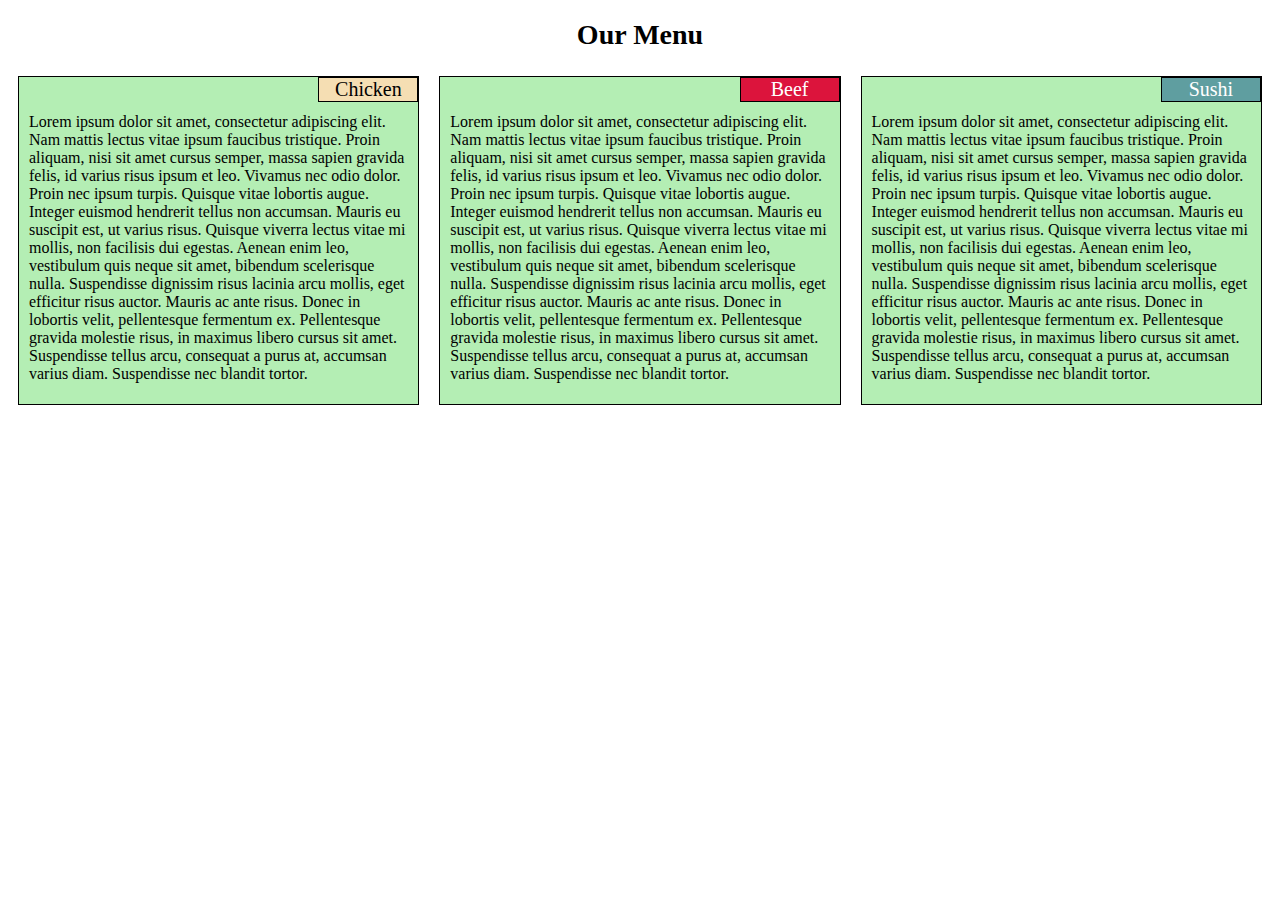
<file: module2-solution/index.html>
<!DOCTYPE html>
<html>

<head>
    <meta charset="utf-8">
    <meta name="viewport" content="width=device-width, initial-scale=1">
    <title>Module 2 Responsive Layout Solution</title>
    <link rel="stylesheet" href="css/styles.css">
</head>

<body>
    <h1>Our Menu</h1>
    <div class="row">
        <div class="col-lg-4 col-md-6 col-sm-12">
            <div class="section">
                <span class="title chicken">Chicken</span>
                <p>
                    Lorem ipsum dolor sit amet, consectetur adipiscing elit. Nam mattis lectus vitae ipsum faucibus tristique. Proin aliquam, nisi sit amet cursus semper, massa sapien gravida felis, id varius risus ipsum et leo. Vivamus nec odio dolor. Proin nec ipsum turpis. Quisque vitae lobortis augue. Integer euismod hendrerit tellus non accumsan. Mauris eu suscipit est, ut varius risus. Quisque viverra lectus vitae mi mollis, non facilisis dui egestas. Aenean enim leo, vestibulum quis neque sit amet, bibendum scelerisque nulla. Suspendisse dignissim risus lacinia arcu mollis, eget efficitur risus auctor. Mauris ac ante risus. Donec in lobortis velit, pellentesque fermentum ex. Pellentesque gravida molestie risus, in maximus libero cursus sit amet. Suspendisse tellus arcu, consequat a purus at, accumsan varius diam. Suspendisse nec blandit tortor.
                </p>
            </div>
        </div>
        <div class="col-lg-4 col-md-6 col-sm-12">
            <div class="section">
                <span class="title beef">Beef</span>
                <p>
                    Lorem ipsum dolor sit amet, consectetur adipiscing elit. Nam mattis lectus vitae ipsum faucibus tristique. Proin aliquam, nisi sit amet cursus semper, massa sapien gravida felis, id varius risus ipsum et leo. Vivamus nec odio dolor. Proin nec ipsum turpis. Quisque vitae lobortis augue. Integer euismod hendrerit tellus non accumsan. Mauris eu suscipit est, ut varius risus. Quisque viverra lectus vitae mi mollis, non facilisis dui egestas. Aenean enim leo, vestibulum quis neque sit amet, bibendum scelerisque nulla. Suspendisse dignissim risus lacinia arcu mollis, eget efficitur risus auctor. Mauris ac ante risus. Donec in lobortis velit, pellentesque fermentum ex. Pellentesque gravida molestie risus, in maximus libero cursus sit amet. Suspendisse tellus arcu, consequat a purus at, accumsan varius diam. Suspendisse nec blandit tortor.
                </p>
            </div>
        </div>
        <div class="col-lg-4 col-md-12 col-sm-12">
            <div class="section">
                <span class="title sushi">Sushi</span>
                <p>
                    Lorem ipsum dolor sit amet, consectetur adipiscing elit. Nam mattis lectus vitae ipsum faucibus tristique. Proin aliquam, nisi sit amet cursus semper, massa sapien gravida felis, id varius risus ipsum et leo. Vivamus nec odio dolor. Proin nec ipsum turpis. Quisque vitae lobortis augue. Integer euismod hendrerit tellus non accumsan. Mauris eu suscipit est, ut varius risus. Quisque viverra lectus vitae mi mollis, non facilisis dui egestas. Aenean enim leo, vestibulum quis neque sit amet, bibendum scelerisque nulla. Suspendisse dignissim risus lacinia arcu mollis, eget efficitur risus auctor. Mauris ac ante risus. Donec in lobortis velit, pellentesque fermentum ex. Pellentesque gravida molestie risus, in maximus libero cursus sit amet. Suspendisse tellus arcu, consequat a purus at, accumsan varius diam. Suspendisse nec blandit tortor.
                </p>
            </div>
        </div>
    </div>
</body>

</html>
</file>
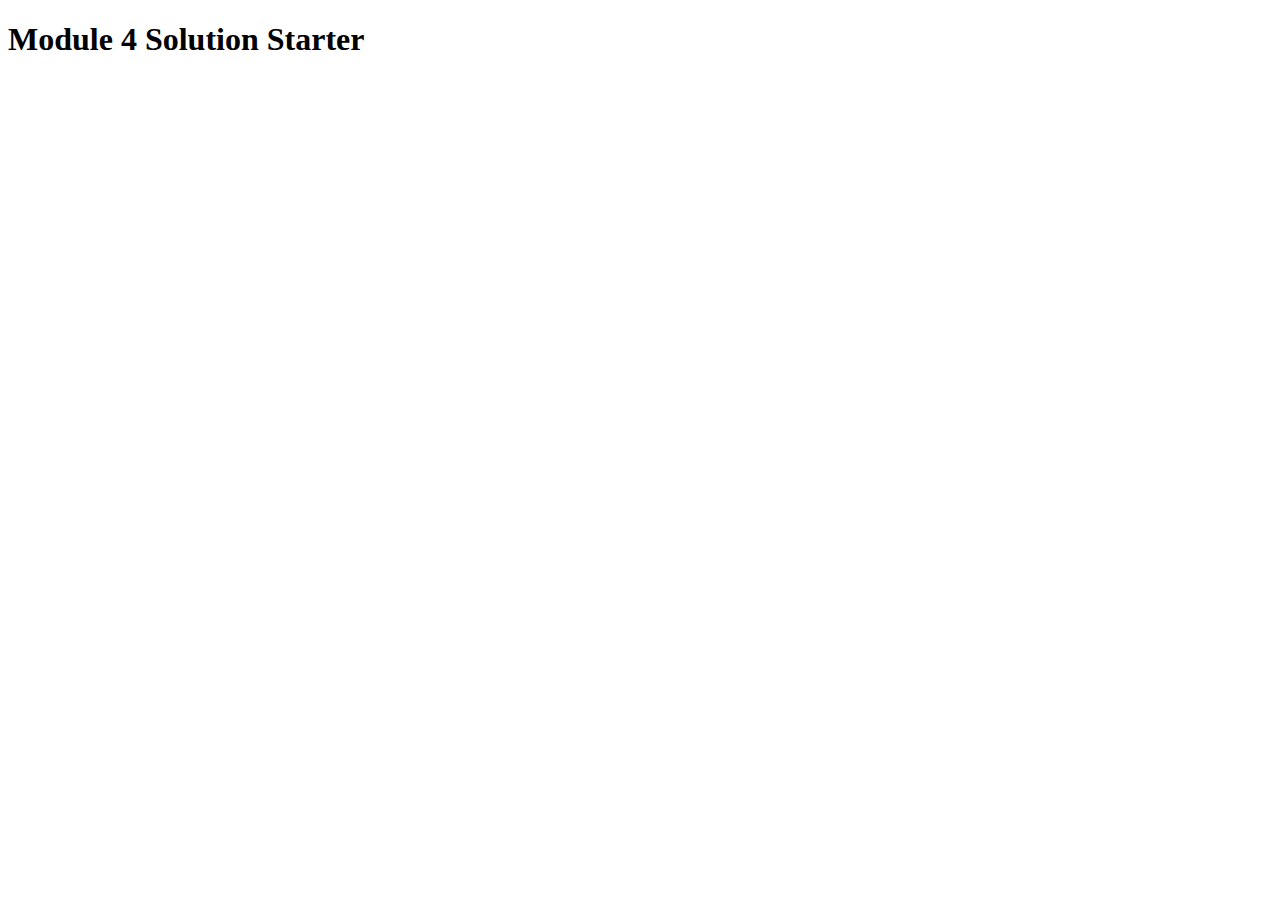
<file: module4-solution/index.html>
<!DOCTYPE html>
<html>
<head>
  <meta charset="utf-8">
  <title>Module 4 Solution Starter</title>
  <script>
    var names = []; // DO NOT REMOVE
  </script>
  <script src="js/SpeakHello.js"></script>
  <script src="js/SpeakGoodBye.js"></script>
  <script src="js/script.js"></script>
</head>
<body>
  <h1>Module 4 Solution Starter</h1>
</body>
</html>
</file>
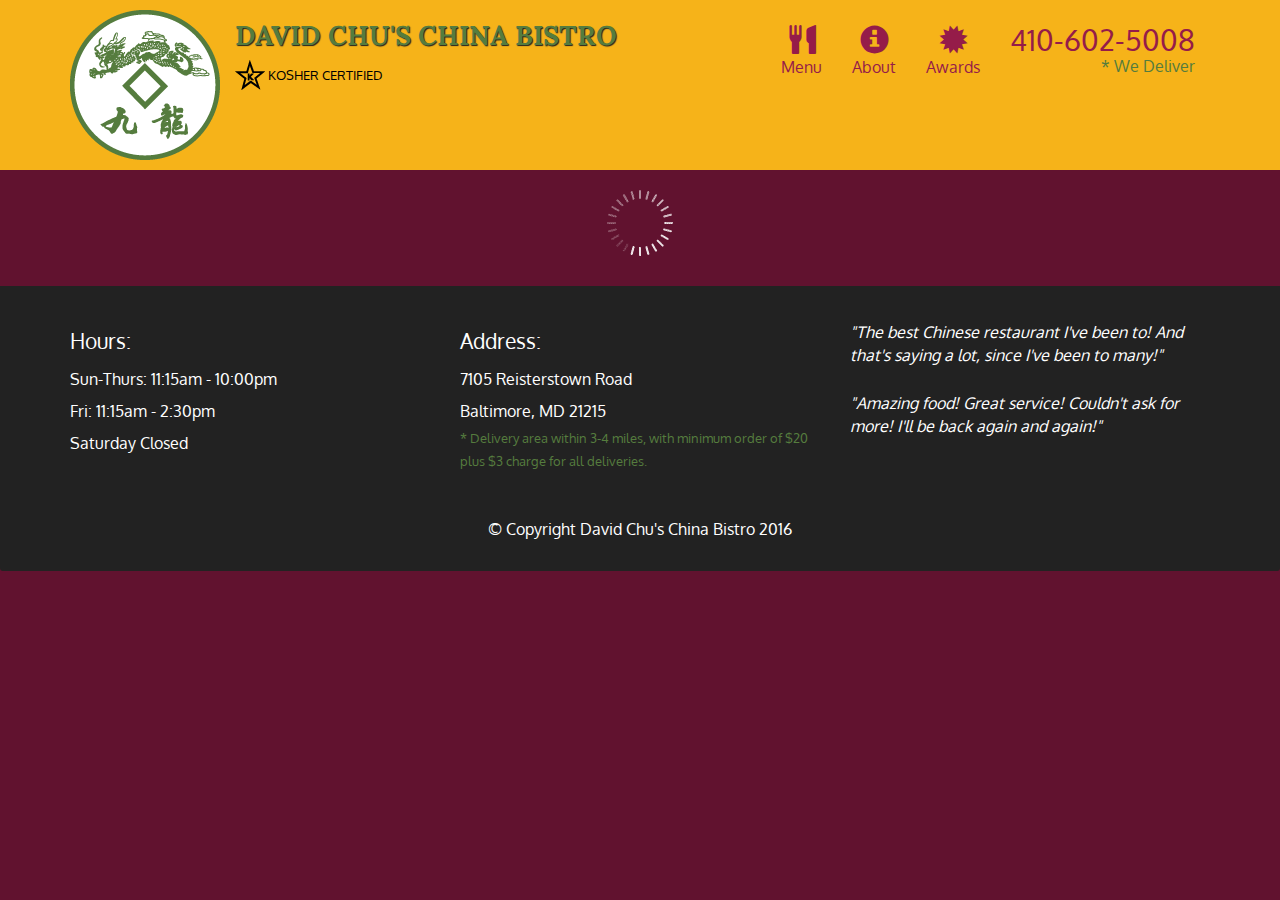
<file: module5-solution/index.html>
<!doctype html>
<html lang="en">
  <head>
    <meta charset="utf-8">
    <meta http-equiv="X-UA-Compatible" content="IE=edge">
    <meta name="viewport" content="width=device-width, initial-scale=1">
    <title>David Chu's China Bistro</title>
    <link rel="stylesheet" href="css/bootstrap.min.css">
    <link rel="stylesheet" href="css/styles.css">
    <link href='https://fonts.googleapis.com/css?family=Oxygen:400,300,700' rel='stylesheet' type='text/css'>
    <link href='https://fonts.googleapis.com/css?family=Lora' rel='stylesheet' type='text/css'>
  </head>
<body>
  <header>
    <nav id="header-nav" class="navbar navbar-default">
      <div class="container">
        <div class="navbar-header">
          <a href="index.html" class="pull-left visible-md visible-lg">
            <div id="logo-img" alt="Logo image"></div>
          </a>

          <div class="navbar-brand">
            <a href="index.html"><h1>David Chu's China Bistro</h1></a>
            <p>
              <img src="images/star-k-logo.png" alt="Kosher certification">
              <span>Kosher Certified</span>
            </p>
          </div>

          <button id="navbarToggle" type="button" class="navbar-toggle collapsed" data-toggle="collapse" data-target="#collapsable-nav" aria-expanded="false">
            <span class="sr-only">Toggle navigation</span>
            <span class="icon-bar"></span>
            <span class="icon-bar"></span>
            <span class="icon-bar"></span>
          </button>
        </div>
        
        <div id="collapsable-nav" class="collapse navbar-collapse">
           <ul id="nav-list" class="nav navbar-nav navbar-right">
            <li id="navHomeButton" class="visible-xs active">
              <a href="index.html">
                <span class="glyphicon glyphicon-home"></span> Home</a>
            </li>
            <li id="navMenuButton">
              <a href="#" onclick="$dc.loadMenuCategories();">
                <span class="glyphicon glyphicon-cutlery"></span><br class="hidden-xs"> Menu</a>
            </li>
            <li>
              <a href="#">
                <span class="glyphicon glyphicon-info-sign"></span><br class="hidden-xs"> About</a>
            </li>
            <li>
              <a href="#">
                <span class="glyphicon glyphicon-certificate"></span><br class="hidden-xs"> Awards</a>
            </li>
            <li id="phone" class="hidden-xs">
              <a href="tel:410-602-5008">
                <span>410-602-5008</span></a><div>* We Deliver</div>
            </li>
          </ul><!-- #nav-list -->
        </div><!-- .collapse .navbar-collapse -->
      </div><!-- .container -->
    </nav><!-- #header-nav -->
  </header>

  <div id="call-btn" class="visible-xs">
    <a class="btn" href="tel:410-602-5008">
    <span class="glyphicon glyphicon-earphone"></span>
    410-602-5008
    </a>
  </div>
  <div id="xs-deliver" class="text-center visible-xs">* We Deliver</div>

  <div id="main-content" class="container"></div>

  <footer class="panel-footer">
    <div class="container">
      <div class="row">
        <section id="hours" class="col-sm-4">
          <span>Hours:</span><br>
          Sun-Thurs: 11:15am - 10:00pm<br>
          Fri: 11:15am - 2:30pm<br>
          Saturday Closed
          <hr class="visible-xs">
        </section>
        <section id="address" class="col-sm-4">
          <span>Address:</span><br>
          7105 Reisterstown Road<br>
          Baltimore, MD 21215
          <p>* Delivery area within 3-4 miles, with minimum order of $20 plus $3 charge for all deliveries.</p>
          <hr class="visible-xs">
        </section>
        <section id="testimonials" class="col-sm-4">
          <p>"The best Chinese restaurant I've been to! And that's saying a lot, since I've been to many!"</p>
          <p>"Amazing food! Great service! Couldn't ask for more! I'll be back again and again!"</p>
        </section>
      </div>
      <div class="text-center">&copy; Copyright David Chu's China Bistro 2016</div>
    </div>
  </footer>

  <!-- jQuery (Bootstrap JS plugins depend on it) -->
  <script src="js/jquery-2.1.4.min.js"></script>
  <script src="js/bootstrap.min.js"></script>
  <script src="js/ajax-utils.js"></script>
  <script src="js/script.js"></script>
</body>
</html>
</file>
<file: module2-solution/css/styles.css>
/********** Base styles **********/

* {
    box-sizing: border-box;
}

h1 {
    margin-bottom: 15px;
    text-align: center;
    font-size: 175%;
}

p {
    padding: 20px 10px 5px 10px;
}

/* Simple Responsive Framework. */
.row {
    width: 100%;
}

.section {
    position: relative;
    background-color: #B4EEB4;
    margin: 10px;
    border: 1px solid black;
}

.title {
    position: absolute;
    top: 0;
    right: 0;
    width: 25%;
    text-align: center;
    margin: auto;
    border: 1px solid black;
    font-size: 125%;
}

.chicken {
    background-color: wheat;
}

.beef {
    background-color: crimson;
    color: white;
}

.sushi {
    background-color: cadetblue;
    color: white;
}

/********** Large devices only **********/
@media (min-width: 992px) {
    .col-lg-1, .col-lg-2, .col-lg-3, .col-lg-4, .col-lg-5, .col-lg-6, .col-lg-7, .col-lg-8,c.col-lg-9, .col-lg-10, .col-lg-11, .col-lg-12 {
        float: left;
    }
    .col-lg-1 {
        width: 8.33%;
    }
    .col-lg-2 {
        width: 16.66%;
    }
    .col-lg-3 {
        width: 25%;
    }
    .col-lg-4 {
        width: 33.33%;
    }
    .col-lg-5 {
        width: 41.66%;
    }
    .col-lg-6 {
        width: 50%;
    }
    .col-lg-7 {
        width: 58.33%;
    }
    .col-lg-8 {
        width: 66.66%;
    }
    .col-lg-9 {
        width: 74.99%;
    }
    .col-lg-10 {
        width: 83.33%;
    }
    .col-lg-11 {
        width: 91.66%;
    }
    .col-lg-12 {
        width: 100%;
    }
}

/********** Medium devices only **********/
@media (min-width: 768px) and (max-width: 991px) {
    .col-md-1, .col-md-2, .col-md-3, .col-md-4, .col-md-5, .col-md-6, .col-md-7, .col-md-8, .col-md-9, .col-md-10, .col-md-11, .col-md-12 {
        float: left;
    }
    .col-md-1 {
        width: 8.33%;
    }
    .col-md-2 {
        width: 16.66%;
    }
    .col-md-3 {
        width: 25%;
    }
    .col-md-4 {
        width: 33.33%;
    }
    .col-md-5 {
        width: 41.66%;
    }
    .col-md-6 {
        width: 50%;
    }
    .col-md-7 {
        width: 58.33%;
    }
    .col-md-8 {
        width: 66.66%;
    }
    .col-md-9 {
        width: 74.99%;
    }
    .col-md-10 {
        width: 83.33%;
    }
    .col-md-11 {
        width: 91.66%;
    }
    .col-md-12 {
        width: 100%;
    }
}

/********** Small devices only **********/
@media (max-width: 767px) {
    .col-sm-1, .col-sm-2, .col-sm-3, .col-sm-4, .col-sm-5, .col-sm-6, .col-sm-7, .col-sm-8, .col-sm-9, .col-sm-10, .col-sm-11, .col-sm-12 {
        float: left;
    }
    .col-sm-1 {
        width: 8.33%;
    }
    .col-sm-2 {
        width: 16.66%;
    }
    .col-sm-3 {
        width: 25%;
    }
    .col-sm-4 {
        width: 33.33%;
    }
    .col-sm-5 {
        width: 41.66%;
    }
    .col-sm-6 {
        width: 50%;
    }
    .col-sm-7 {
        width: 58.33%;
    }
    .col-sm-8 {
        width: 66.66%;
    }
    .col-sm-9 {
        width: 74.99%;
    }
    .col-sm-10 {
        width: 83.33%;
    }
    .col-sm-11 {
        width: 91.66%;
    }
    .col-sm-12 {
        width: 100%;
    }
}
</file>
<file: module5-solution/css/styles.css>
body {
  font-size: 16px;
  color: #fff;
  background-color: #61122f;
  font-family: 'Oxygen', sans-serif;
}

/** HEADER **/
#header-nav {
  background-color: #f6b319;
  border-radius: 0;
  border: 0;
}

#logo-img {
  background: url('../images/restaurant-logo_large.png') no-repeat;
  width: 150px;
  height: 150px;
  margin: 10px 15px 10px 0;
}

.navbar-brand {
  padding-top: 25px;
}
.navbar-brand h1 { /* Restaurant name */
  font-family: 'Lora', serif;
  color: #557c3e;
  font-size: 1.5em;
  text-transform: uppercase;
  font-weight: bold;
  text-shadow: 1px 1px 1px #222;
  margin-top: 0;
  margin-bottom: 0;
  line-height: .75;
}
.navbar-brand a:hover, .navbar-brand a:focus {
  text-decoration: none;
}
.navbar-brand p { /* Kosher cert */
  color: #000;
  text-transform: uppercase;
  font-size: .7em;
  margin-top: 15px;
}
.navbar-brand p span { /* Star-K */
  vertical-align: middle;
}

#nav-list {
  margin-top: 10px;
}
#nav-list a {
  color: #951C49;
  text-align: center;
}
#nav-list a:hover {
  background: #E7E7E7;
}
#nav-list a span {
  font-size: 1.8em;
}

#phone {
  margin-top: 5px;
}
#phone a { /* Phone number */
  text-align: right;
  padding-bottom: 0;
}
#phone div { /* We Deliver */
  color: #557c3e;
  text-align: right;
  padding-right: 15px;
}

.navbar-header button.navbar-toggle, .navbar-header .icon-bar {
  border: 1px solid #61122f;
}
.navbar-header button.navbar-toggle {
  clear: both;
  margin-top: -30px;
}
/* END HEADER */

/* FOOTER */
.panel-footer {
  margin-top: 30px;
  padding-top: 35px;
  padding-bottom: 30px;
  background-color: #222;
  border-top: 0;
}
.panel-footer div.row {
  margin-bottom: 35px;
}
#hours, #address {
  line-height: 2;
}
#hours > span, #address > span {
  font-size: 1.3em;
}
#address p {
  color: #557c3e;
  font-size: .8em;
  line-height: 1.8;
}
#testimonials {
  font-style: italic;
}
#testimonials p:nth-child(2) {
  margin-top: 25px;
}
/* END FOOTER */



/* HOME PAGE */
.container .jumbotron {
  box-shadow: 0 0 50px #3F0C1F;
  border: 2px solid #3F0C1F;
}

#menu-tile, #specials-tile, #map-tile {
  height: 250px;
  width: 100%;
  margin-bottom: 15px;
  position: relative;
  border: 2px solid #3F0C1F;
  overflow: hidden;
}
#menu-tile:hover, #specials-tile:hover, #map-tile:hover {
  box-shadow: 0 1px 5px 1px #cccccc;
}
#menu-tile {
  background: url('../images/menu-tile.jpg') no-repeat;
  background-position: center;
}
#specials-tile {
  background: url('../images/specials-tile.jpg') no-repeat;
  background-position: center;
}
#menu-tile span, #specials-tile span, #map-tile span {
  position: absolute;
  bottom: 0;
  right: 0;
  width: 100%;
  text-align: center;
  font-size: 1.6em;
  text-transform: uppercase;
  background-color: #000;
  color: #fff;
  opacity: .8;
}
/* END HOME PAGE */

/* MENU CATEGORIES PAGE */
.category-tile { 
  position: relative;
  border: 2px solid #3F0C1F;
  overflow: hidden;
  width: 200px;
  height: 200px;
  margin: 0 auto 15px;
}
.category-tile span {
  position: absolute;
  bottom: 0;
  right: 0;
  width: 100%;
  text-align: center;
  font-size: 1.2em;
  text-transform: uppercase;
  background-color: #000;
  color: #fff;
  opacity: .8;
}
.category-tile:hover {
  box-shadow: 0 1px 5px 1px #cccccc;
}

#menu-categories-title + div {
  margin-bottom: 50px;
}
/* END MENU CATEGORIES PAGE */

/* SINGLE CATEGORY PAGE */
.menu-item-tile {
  margin-bottom: 25px;
}
.menu-item-tile hr {
  width: 80%;
}
.menu-item-tile .menu-item-price {
  font-size: 1.1em;
  text-align: right;
  margin-top: -15px;
  margin-right: -15px;
}
.menu-item-tile .menu-item-price span {
  font-size: .6em;
}
.menu-item-photo {
  position: relative;
  border: 2px solid #3F0C1F; 
  overflow: hidden;
  padding: 0;
  margin-right: -15px;
  margin-left: auto;
  margin-bottom: 20px;
  max-width: 250px;
}
.menu-item-photo div {
  position: absolute;
  bottom: 0;
  right: 0;
  width: 80px;
  background-color: #557c3e;
  text-align: center;
}
.menu-item-description {
  padding-right: 30px;
}
h3.menu-item-title {
  margin: 0 0 10px;
}
.menu-item-details {
  font-size: .9em;
  font-style: italic;
}
/* END SINGLE CATEGORY PAGE */


/********** Large devices only **********/
@media (min-width: 1200px) {
  .container .jumbotron {
    background: url('../images/jumbotron_1200.jpg') no-repeat;
    height: 675px;
  }
}

/********** Medium devices only **********/
@media (min-width: 992px) and (max-width: 1199px) {
  /* Header */
  #logo-img {
    background: url('../images/restaurant-logo_medium.png') no-repeat;
    width: 100px;
    height: 100px;
    margin: 5px 5px 5px 0;
  }
  /* End Header */

  /* Home Page */
  .container .jumbotron {
    background: url('../images/jumbotron_992.jpg') no-repeat;
    height: 558px;
  }
  /* End Home Page */
}

/********** Small devices only **********/
@media (min-width: 768px) and (max-width: 991px) {
  /* Home Page */
  .container .jumbotron {
    background: url('../images/jumbotron_768.jpg') no-repeat;
    height: 432px;
  }
  /* End Home Page */
}

/********** Extra small devices only **********/
@media (max-width: 767px) {
  /* Header */
  .navbar-brand {
    padding-top: 10px;
    height: 80px;
  }
  .navbar-brand h1 { /* Restaurant name */
    padding-top: 10px;
    font-size: 5vw; /* 1vw = 1% of viewport width */
  }
  .navbar-brand p { /* Kosher cert */
    font-size: .6em;
    margin-top: 12px;
  }
  .navbar-brand p img { /* Star-K */
    height: 20px;
  }

  #collapsable-nav a { /* Collapsed nav menu text */
    font-size: 1.2em;
  }
  #collapsable-nav a span { /* Collapsed nav menu glyph */
    font-size: 1em;
    margin-right: 5px;
  }

  #call-btn > a {
    font-size: 1.5em;
    display: block;
    margin: 0 20px;
    padding: 10px;
    border: 2px solid #fff;
    background-color: #f6b319;
    color: #951c49;
  }
  #xs-deliver {
    margin-top: 5px;
    font-size: .7em;
    letter-spacing: .1em;
    text-transform: uppercase;
  }
  /* End Header */

  /* Footer */
  .panel-footer section {
    margin-bottom: 30px;
    text-align: center;
  }
  .panel-footer section:nth-child(3) {
    margin-bottom: 0; /* margin already exists on the whole row */
  }
  .panel-footer section hr {
    width: 50%;
  }
  /* End Footer */

  /* Home Page */
  .container .jumbotron {
    margin-top: 30px;
    padding: 0;
  }
  #menu-tile, #specials-tile {
    width: 360px;
    margin: 0 auto 15px;
  }

  .menu-item-photo {
    margin-right: auto;
  }
  .menu-item-tile .menu-item-price {
    text-align: center;
  }
  .menu-item-description {
    text-align: center;;
  }
}


/********** Super extra small devices Only :-) (e.g., iPhone 4) **********/
@media (max-width: 479px) {
  /* Header */
  .navbar-brand h1 { /* Restaurant name */
    padding-top: 5px;
    font-size: 6vw;
  }
  /* End Header */
  
  /* Home page */
  #menu-tile, #specials-tile {
    width: 280px;
    margin: 0 auto 15px;
  }

  .col-xxs-12 {
    position: relative;
    min-height: 1px;
    padding-right: 15px;
    padding-left: 15px;
    float: left;
    width: 100%;
  }
}
</file>
